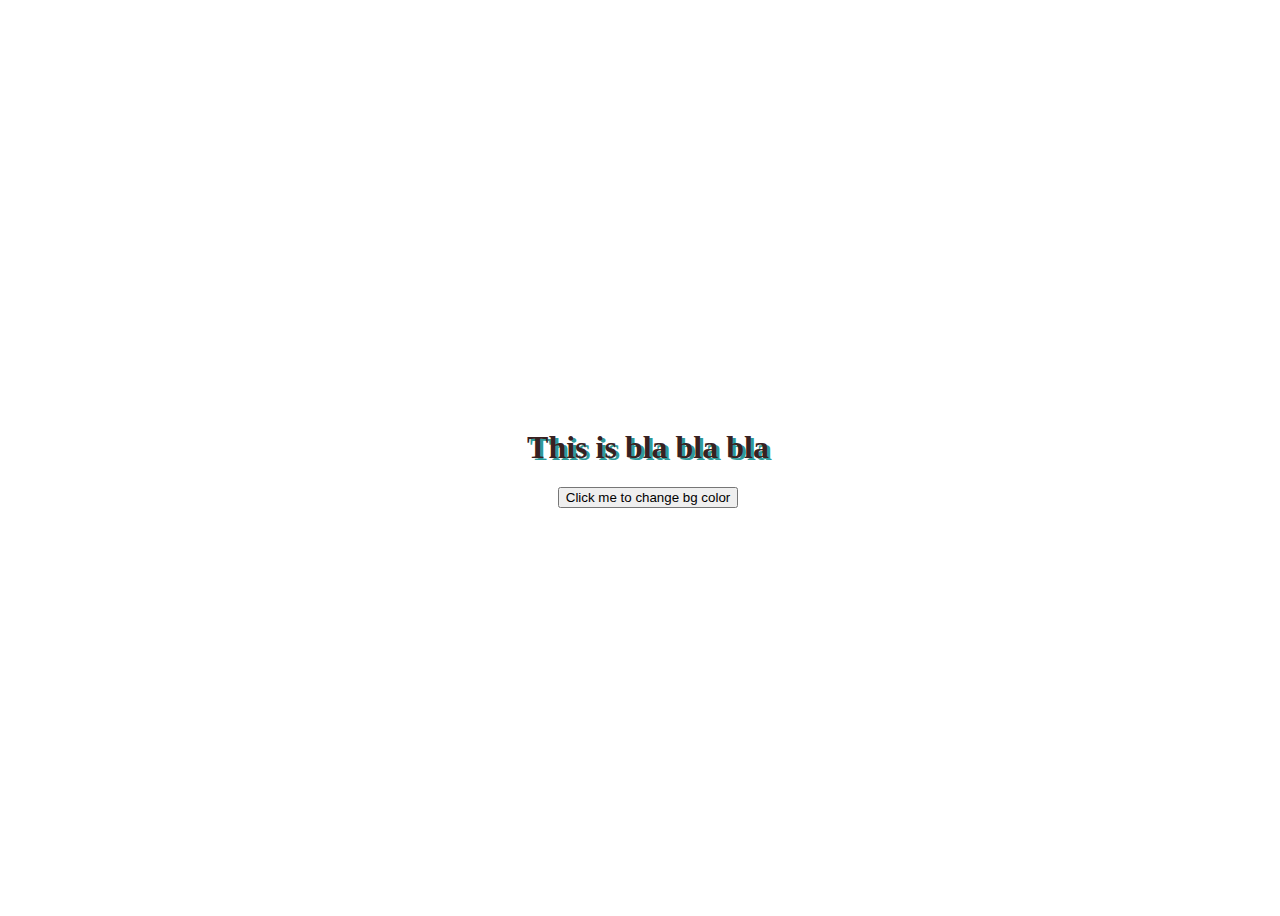
<file: click cng bg color/index.html>
<!DOCTYPE html>
<html lang="en">
<head>
    <meta charset="UTF-8">
    <meta name="viewport" content="width=device-width, initial-scale=1.0">
    <title>Document</title>
    <link rel="stylesheet" href="style.css">
</head>
<body>
    <div class="cont">
        <div class="heading"><h1>This is bla bla bla</h1></div>
        <div class="btn">
            <button>Click me to change bg color</button>
        </div>
    </div>

    <script src="script.js"></script>
</body>
</html>
</file>
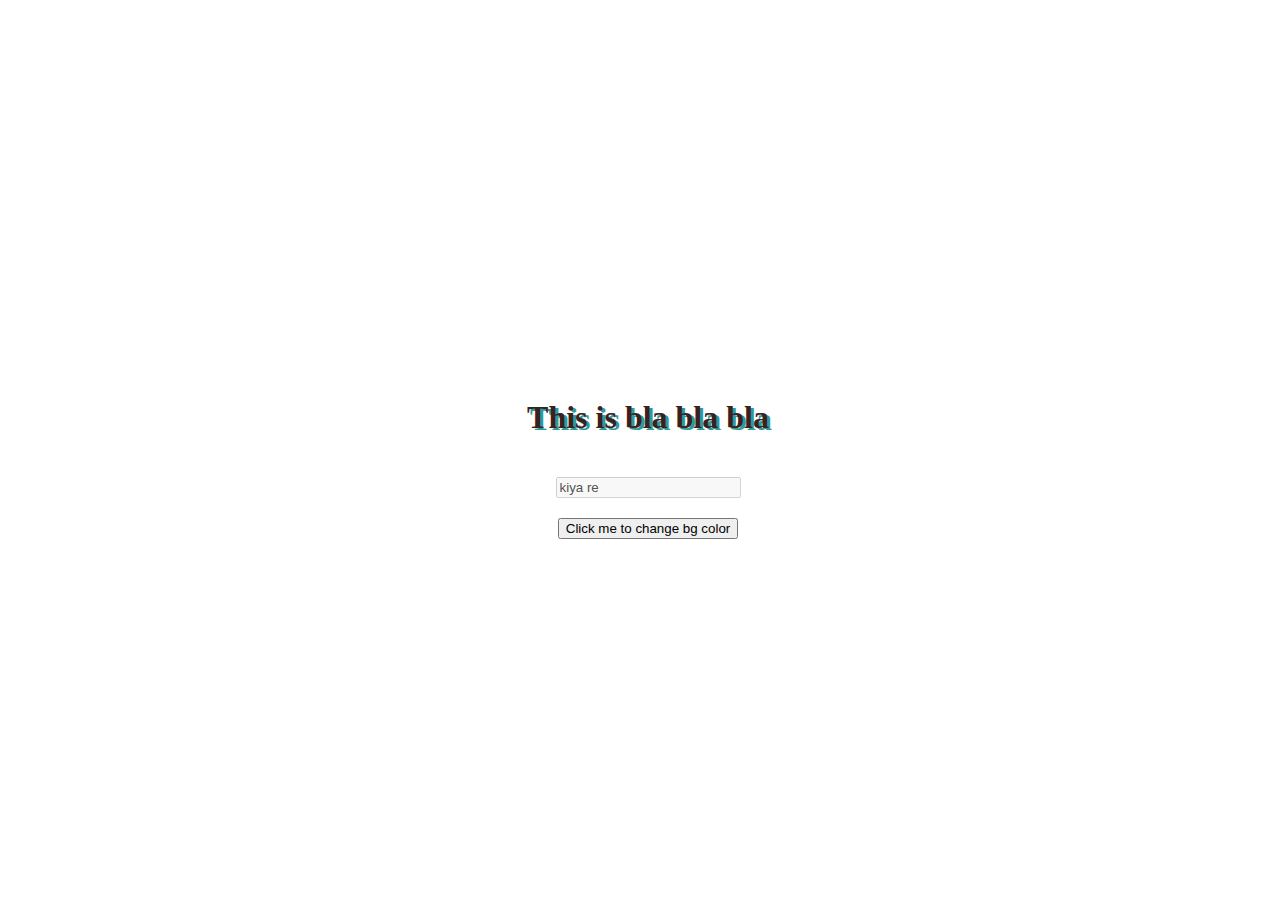
<file: p-2 copy bg rgb color/index.html>
<!DOCTYPE html>
<html lang="en">
<head>
    <meta charset="UTF-8">
    <meta name="viewport" content="width=device-width, initial-scale=1.0">
    <title>Document</title>
    <link rel="stylesheet" href="style.css">
</head>
<body>
    <div class="cont">
        <div class="heading"><h1>This is bla bla bla</h1></div>
        <div>
            <input type="text" class="inpt"  disabled value="kiya re">
        </div>
        <div class="btn">
            <button>Click me to change bg color</button>
        </div>
    </div>

    <script src="script.js"></script>
</body>
</html>
</file>
<file: click cng bg color/style.css>
.cont{
    display: flex;
    justify-content: center;
    align-items: center;
    flex-direction: column;
    height: 100vh;
    width: 100vw;
    background-color: white;
    color: rgb(56, 33, 33);
}

.heading{
    text-shadow: 3px 2px rgb(46, 154, 154);
}
</file>
<file: p-2 copy bg rgb color/style.css>
.cont{
    display: flex;
    justify-content: center;
    align-items: center;
    flex-direction: column;
    height: 100vh;
    width: 100vw;
    background-color: white;
    color: rgb(56, 33, 33);
    gap: 20px;
}

.heading{
    text-shadow: 3px 2px rgb(46, 154, 154);
}
</file>
